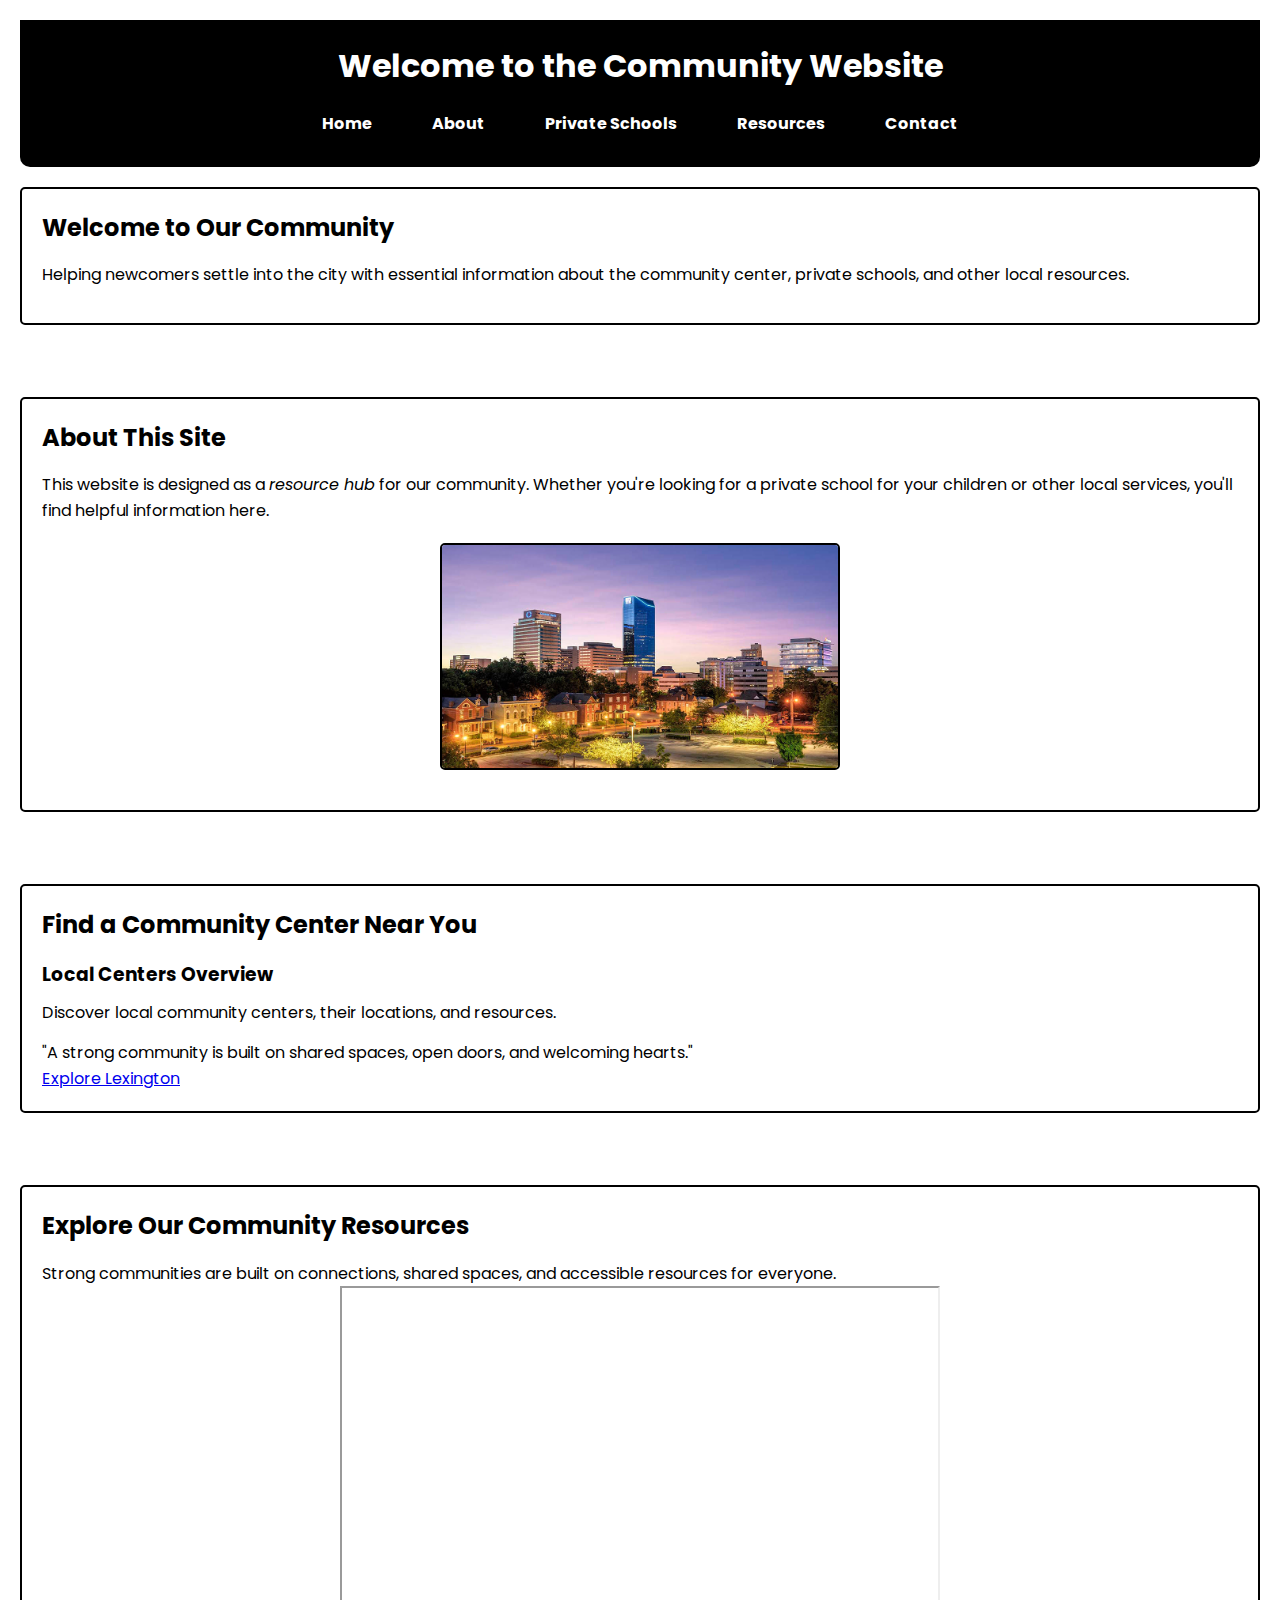
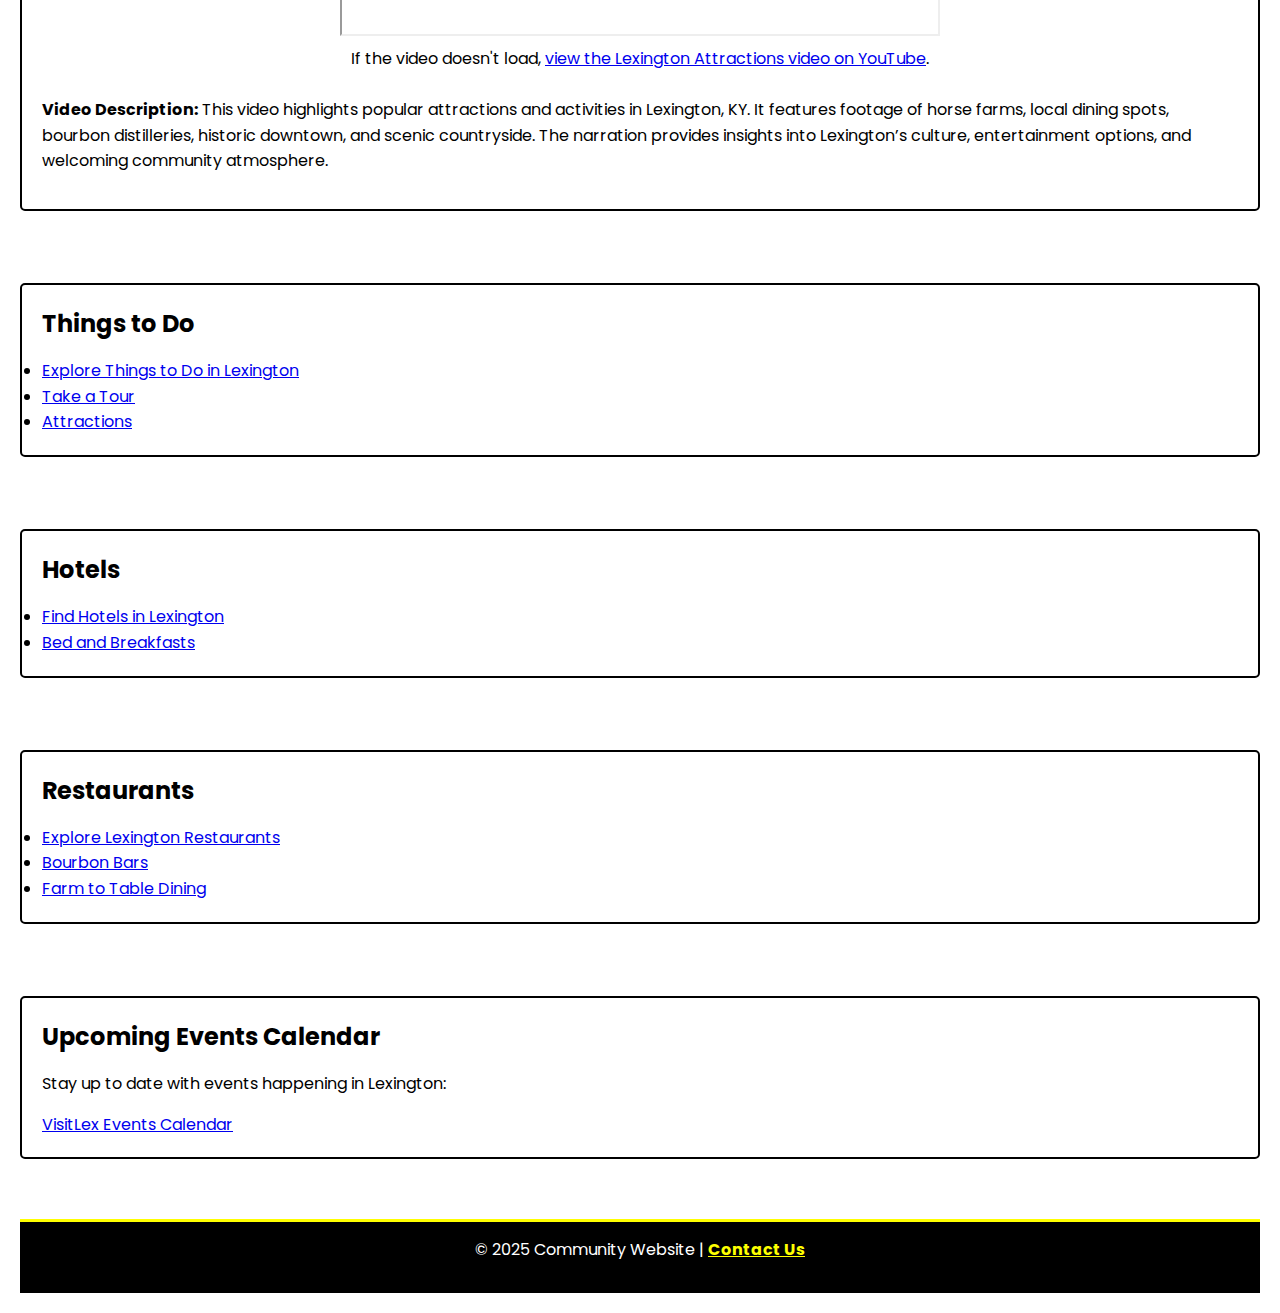
<file: index.html>
<!DOCTYPE html>
<html lang="en">
<head>
  <meta charset="UTF-8">
  <meta name="viewport" content="width=device-width, initial-scale=1.0">
  <meta name="description" content="A community website for newcomers providing information about the city, private schools, and local resources.">
  <meta name="keywords" content="community center, private schools, resources">
  <meta name="author" content="Alaa El Mediouri">
  <title>Welcome to the Community Center</title>
  <link href="https://fonts.googleapis.com/css2?family=Poppins:wght@400;600&display=swap" rel="stylesheet">
  <link rel="stylesheet" href="styles.css">

  <!-- JSON-LD Structured Data -->
  <script type="application/ld+json">
  {
    "@context": "https://schema.org",
    "@type": "WebSite",
    "name": "Community Website",
    "url": "https://alladin077.github.io/Semantic2025/",
    "author": {
      "@type": "Person",
      "name": "Alaa El Mediouri"
    },
    "description": "A community website for newcomers providing information about the city, private schools, and local resources.",
    "publisher": {
      "@type": "Organization",
      "name": "Community Website Team"
    },
    "inLanguage": "en"
  }
  </script>
</head>
<body>

<header>
  <h1>Welcome to the Community Website</h1>
  <nav>
    <ul>
      <li><a href="index.html">Home</a></li>
      <li><a href="about.html">About</a></li>
      <li><a href="schools.html">Private Schools</a></li>
      <li><a href="resources.html">Resources</a></li>
      <li><a href="contact.html">Contact</a></li>
    </ul>
  </nav>
</header>

<main>
  <section>
    <h2>Welcome to Our Community</h2>
    <p>
      Helping newcomers settle into the city with essential information about the community center, private schools, and other local resources.
    </p>
  </section>

  <section>
    <h2>About This Site</h2>
    <p>
      This website is designed as a <em>resource hub</em> for our community. Whether you're looking for a private school for your children or other local services, you'll find helpful information here.
    </p>
    <div class="image-container" id="about-image">
      <img src="Multimedia_files/Lexington_pic.jpg" width="400" height="300" alt="Welcome to Lexington, KY">
    </div>
  </section>

  <section>
    <h2>Find a Community Center Near You</h2>
    <article>
      <h3>Local Centers Overview</h3>
      <p>Discover local community centers, their locations, and resources.</p>
      <blockquote>"A strong community is built on shared spaces, open doors, and welcoming hearts."</blockquote>
      <a href="https://www.visitlex.com/things-to-do/" target="_blank">Explore Lexington</a>
    </article>
  </section>

  <section>
  <h2>Explore Our Community Resources</h2>
  <blockquote>
    Strong communities are built on connections, shared spaces, and accessible resources for everyone.
  </blockquote>
  <div class="video-container">
    <iframe width="600" height="350" src="https://www.youtube.com/embed/PsZjQXAGtlA?si=CrYGgd8PUQ7ED2iU" title="Best Things to do in Lexington" allowfullscreen></iframe>
    <p>
      If the video doesn't load, 
      <a href="https://www.youtube.com/watch?v=PsZjQXAGtlA">view the Lexington Attractions video on YouTube</a>.
    </p>
    <p>
      <strong>Video Description:</strong> This video highlights popular attractions and activities in Lexington, KY. It features footage of horse farms, local dining spots, bourbon distilleries, historic downtown, and scenic countryside. The narration provides insights into Lexington’s culture, entertainment options, and welcoming community atmosphere.
    </p>
  </div>
</section>

  <section>
    <h2>Things to Do</h2>
    <ul>
      <li><a href="https://www.visitlex.com/things-to-do/" target="_blank">Explore Things to Do in Lexington</a></li>
      <li><a href="https://www.visitlex.com/things-to-do/tours/" target="_blank">Take a Tour</a></li>
      <li><a href="https://www.visitlex.com/things-to-do/attractions/" target="_blank">Attractions</a></li>
    </ul>
  </section>

  <section>
    <h2>Hotels</h2>
    <ul>
      <li><a href="https://www.visitlex.com/hotels/" target="_blank">Find Hotels in Lexington</a></li>
      <li><a href="https://www.visitlex.com/hotels/bed-and-breakfasts/" target="_blank">Bed and Breakfasts</a></li>
    </ul>
  </section>

  <section>
    <h2>Restaurants</h2>
    <ul>
      <li><a href="https://www.visitlex.com/restaurants/" target="_blank">Explore Lexington Restaurants</a></li>
      <li><a href="https://www.visitlex.com/restaurants/bourbon-bars/" target="_blank">Bourbon Bars</a></li>
      <li><a href="https://www.visitlex.com/restaurants/farm-to-table/" target="_blank">Farm to Table Dining</a></li>
    </ul>
  </section>

  <section>
    <h2>Upcoming Events Calendar</h2>
    <p>Stay up to date with events happening in Lexington:</p>
    <a href="https://www.visitlex.com/things-to-do/calendar-of-events/" target="_blank">VisitLex Events Calendar</a>
  </section>
</main>

<footer>
  <p>&copy; 2025 Community Website | <a href="contact.html">Contact Us</a></p>
</footer>

</body>
</html>
</file>
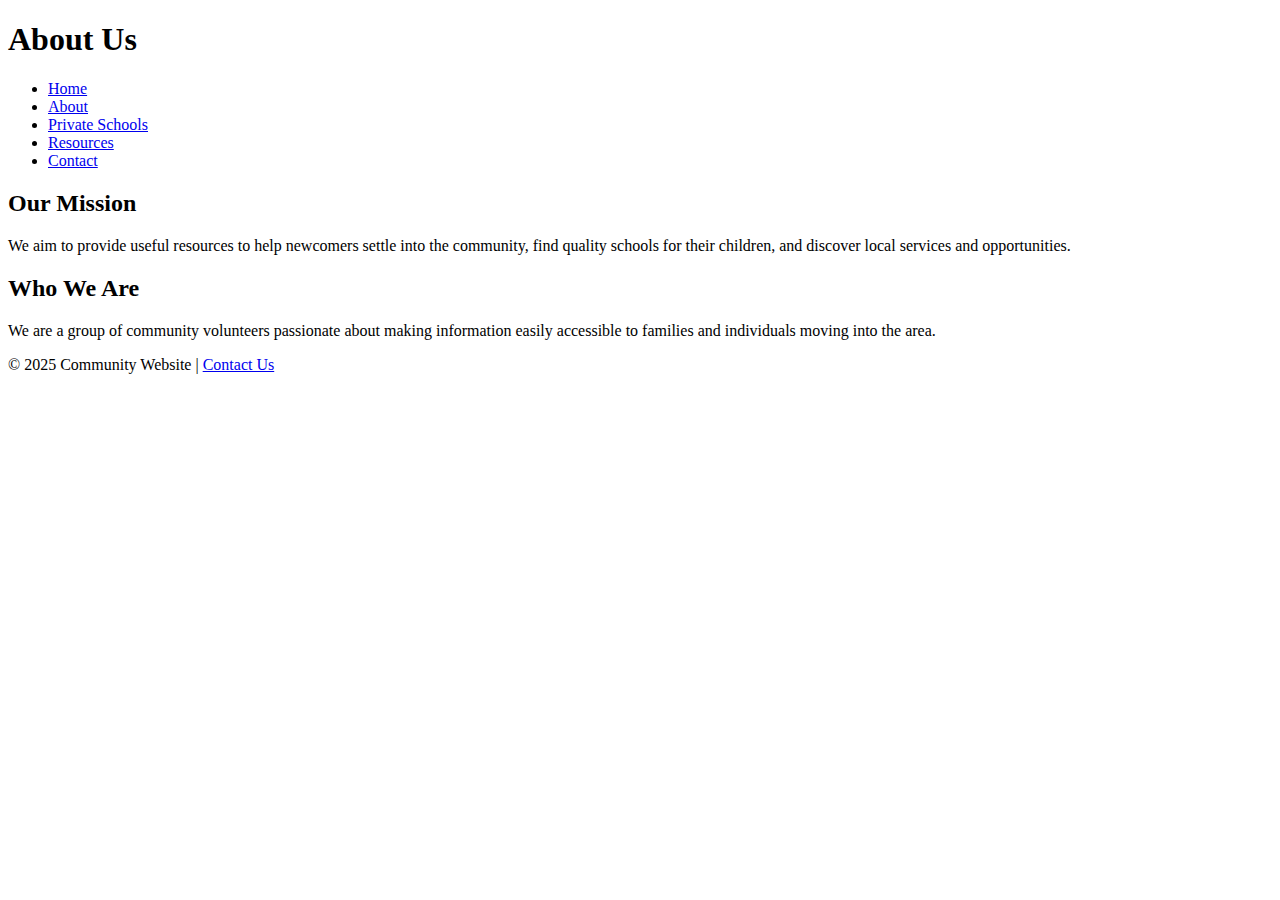
<file: About.html>
<!DOCTYPE html>
<html lang="en">
<head>
    <meta charset="UTF-8">
    <meta name="viewport" content="width=device-width, initial-scale=1.0">
    <meta name="description" content="About the Community Website - Learn more about our mission and goals.">
    <meta name="keywords" content="about, community, mission">
    <meta name="author" content="Alaa El Mediouri">
    <title>About Us - Community Website</title>
    <link rel="icon" type="image/png" href="alaapic.png">
</head>
<body>

<header>
    <h1>About Us</h1>
    <nav>
        <ul>
            <li><a href="index.html">Home</a></li>
            <li><a href="about.html">About</a></li>
            <li><a href="schools.html">Private Schools</a></li>
            <li><a href="resources.html">Resources</a></li>
            <li><a href="contact.html">Contact</a></li>
        </ul>
    </nav>
</header>

<main>
    <section>
        <h2>Our Mission</h2>
        <p>We aim to provide useful resources to help newcomers settle into the community, find quality schools for their children, and discover local services and opportunities.</p>
    </section>

    <section>
        <h2>Who We Are</h2>
        <p>We are a group of community volunteers passionate about making information easily accessible to families and individuals moving into the area.</p>
    </section>
</main>

<footer>
    <p>&copy; 2025 Community Website | <a href="contact.html">Contact Us</a></p>
</footer>

</body>
</html>
</file>
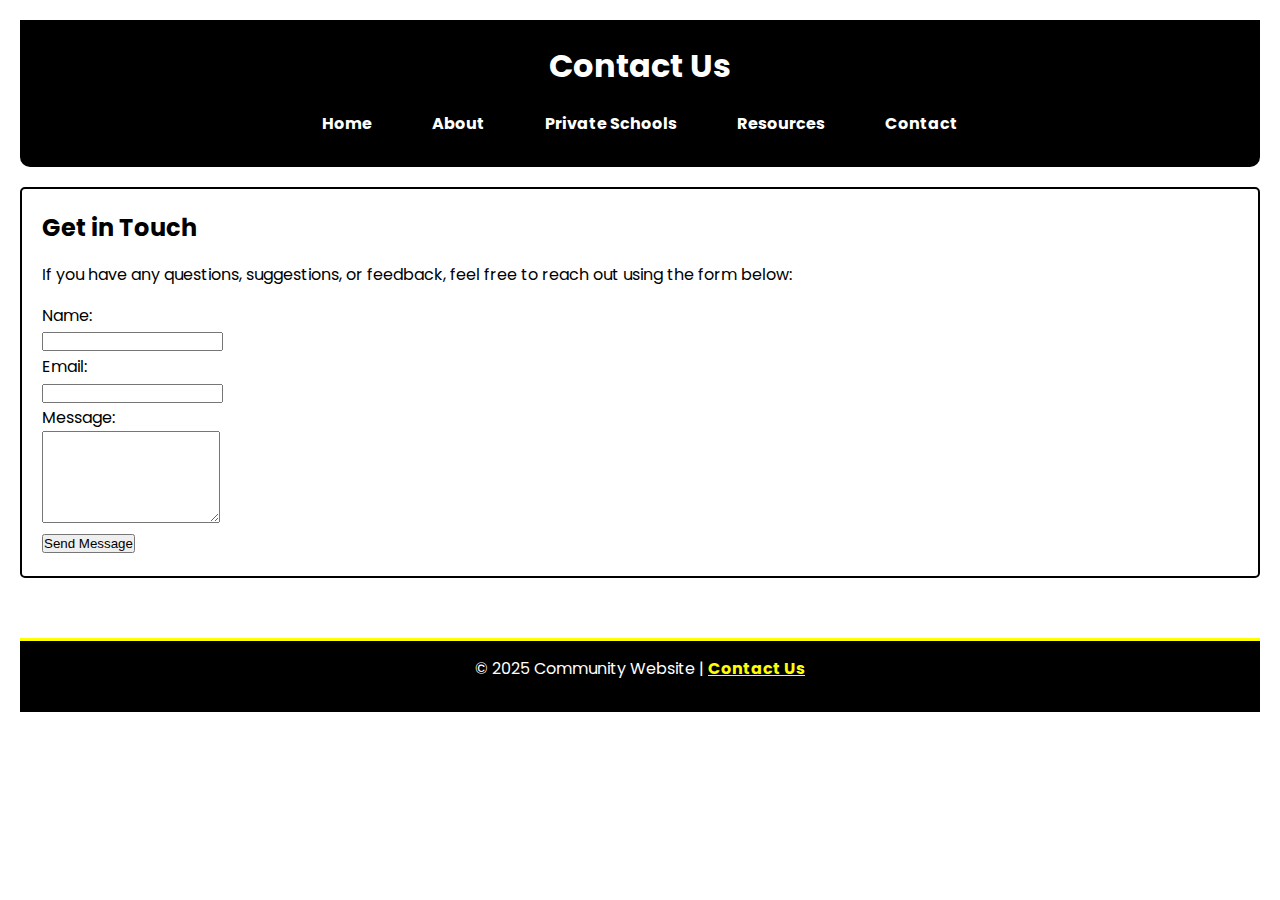
<file: contact.html>
<!DOCTYPE html>
<html lang="en">
<head>
  <meta charset="UTF-8">
  <meta name="viewport" content="width=device-width, initial-scale=1.0">
  <meta name="description" content="Contact the Community Website team.">
  <meta name="keywords" content="contact, support, community">
  <meta name="author" content="Alaa El Mediouri">
  <title>Contact Us - Community Website</title>
  <link rel="icon" type="image/png" href="alaapic.png">
  <link href="https://fonts.googleapis.com/css2?family=Poppins:wght@400;600&display=swap" rel="stylesheet">
  <link rel="stylesheet" href="styles.css">

  <script type="application/ld+json">
  {
    "@context": "https://schema.org",
    "@type": "ContactPage",
    "name": "Contact Us - Community Website",
    "url": "https://alladin077.github.io/Semantic2025/contact.html",
    "description": "Page for users to contact the Community Website team for questions, suggestions, or feedback.",
    "publisher": {
      "@type": "Organization",
      "name": "Community Website"
    }
  }
  </script>
</head>
<body>

<header>
  <h1>Contact Us</h1>
  <nav>
    <ul>
      <li><a href="index.html">Home</a></li>
      <li><a href="about.html">About</a></li>
      <li><a href="schools.html">Private Schools</a></li>
      <li><a href="resources.html">Resources</a></li>
      <li><a href="contact.html">Contact</a></li>
    </ul>
  </nav>
</header>

<main>
  <section>
    <h2>Get in Touch</h2>
    <p>If you have any questions, suggestions, or feedback, feel free to reach out using the form below:</p>

    <form action="#" method="post" class="contact-form">
      <div class="form-group">
        <label for="name">Name:</label><br />
        <input type="text" id="name" name="name" required />
      </div>

      <div class="form-group">
        <label for="email">Email:</label><br />
        <input type="email" id="email" name="email" required />
      </div>

      <div class="form-group">
        <label for="message">Message:</label><br />
        <textarea id="message" name="message" rows="6" required></textarea>
      </div>

      <button type="submit">Send Message</button>
    </form>
  </section>
</main>

<footer>
  <p>&copy; 2025 Community Website | <a href="contact.html">Contact Us</a></p>
</footer>

</body>
</html>
</file>
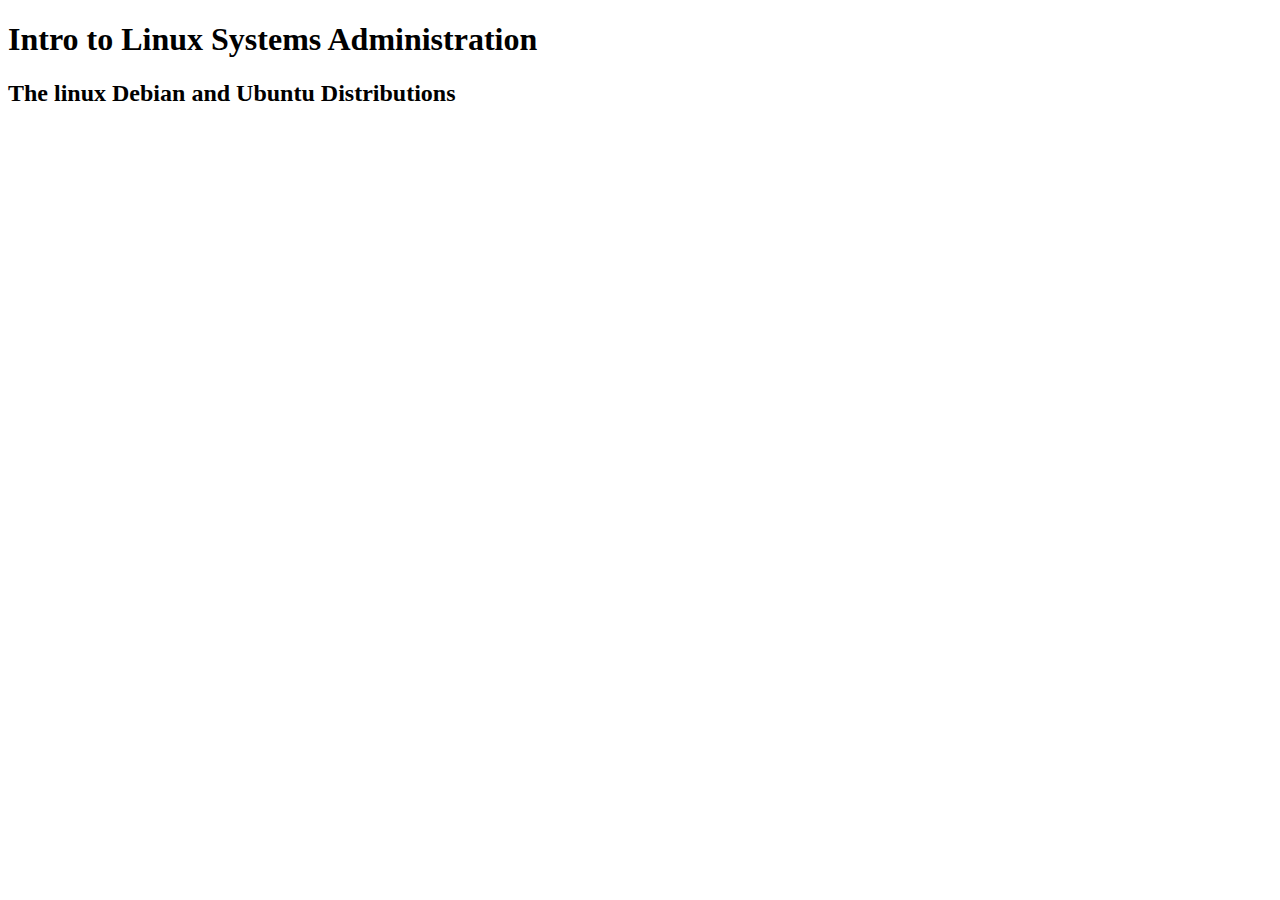
<file: index-old.html>
<!DOCTYPE html>
<html lang="en">
    <head>
        <title>Using the Linux OS for Systems Administration</title>
        <meta charset="utf-8">
        <meta name="viewport" content="width=device-width, initial-scale=1.0">

    </head>
    <body>
        <header>
            <h1>Intro to Linux Systems Administration</h1>
            <nav>


            </nav>
        </header>

        <article>
            <header>
                <h2>The linux Debian and Ubuntu Distributions</h2>
            </header>
        </article>
    </body>

</html>
</file>
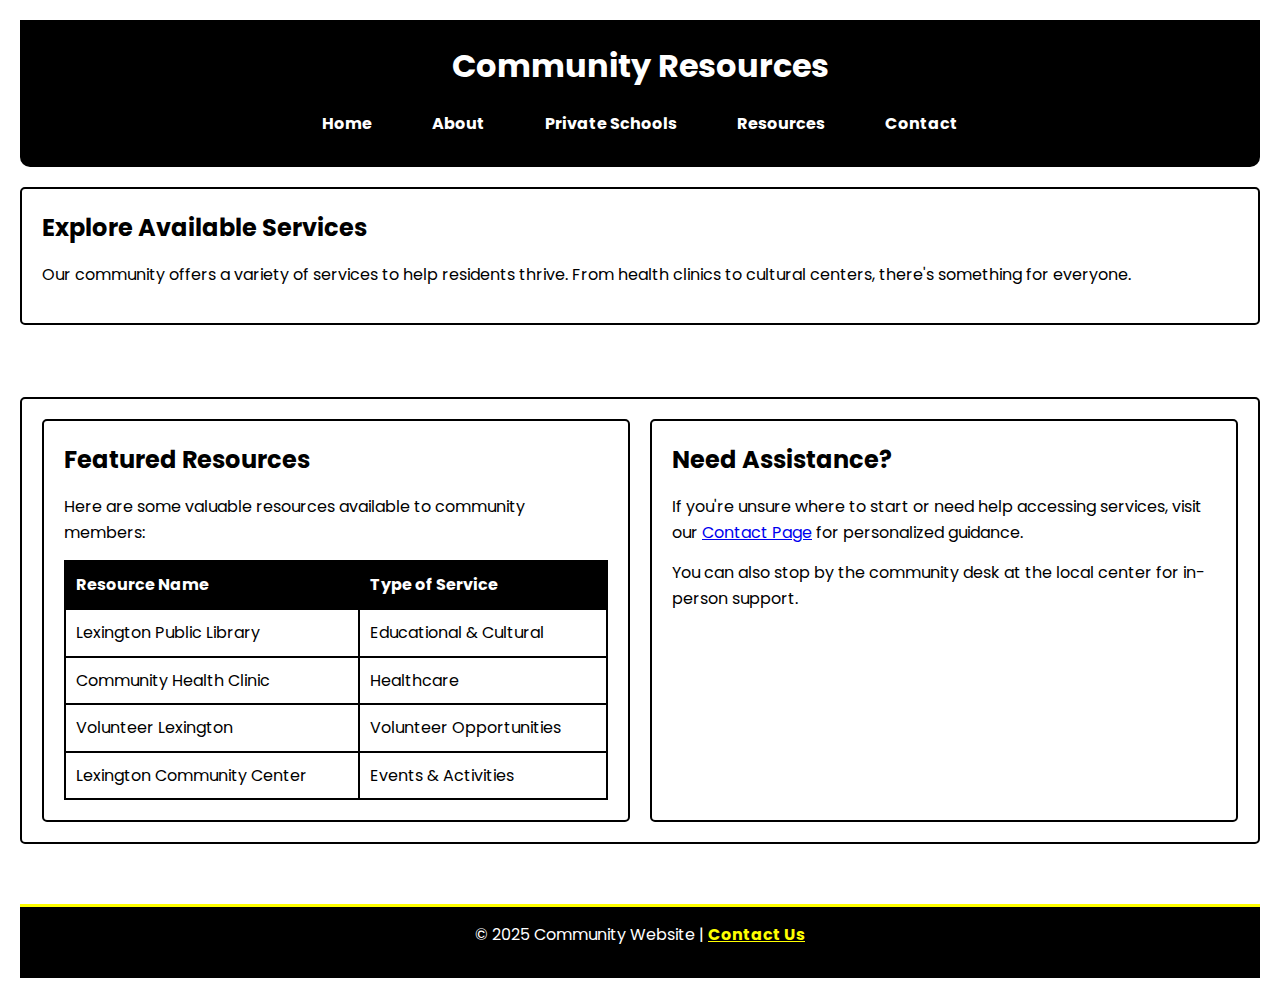
<file: resources.html>
<!DOCTYPE html>
<html lang="en">
<head>
  <meta charset="UTF-8">
  <meta name="viewport" content="width=device-width, initial-scale=1.0">
  <meta name="description" content="Contact the Community Website team.">
  <meta name="keywords" content="contact, support, community">
  <meta name="author" content="Alaa El Mediouri">
  <title>Contact Us - Community Website</title>
  <link rel="icon" type="image/png" href="alaapic.png">
  <link href="https://fonts.googleapis.com/css2?family=Poppins:wght@400;600&display=swap" rel="stylesheet">
  <link rel="stylesheet" href="styles.css">

  <script type="application/ld+json">
  {
    "@context": "https://schema.org",
    "@type": "ContactPage",
    "name": "Contact Us - Community Website",
    "url": "https://alladin077.github.io/Semantic2025/contact.html",
    "description": "Connect with the Community Website team for inquiries, support, or to share feedback.",
    "publisher": {
      "@type": "Organization",
      "name": "Community Website",
      "url": "https://alladin077.github.io/Semantic2025",
      "contactPoint": {
        "@type": "ContactPoint",
        "contactType": "Customer Support",
        "email": "support@communitywebsite.org",
        "url": "https://alladin077.github.io/Semantic2025/contact.html"
      }
    }
  }
  </script>
</head>
<body>

<header>
    <h1>Community Resources</h1>
    <nav>
        <ul>
            <li><a href="index.html">Home</a></li>
            <li><a href="about.html">About</a></li>
            <li><a href="schools.html">Private Schools</a></li>
            <li><a href="resources.html">Resources</a></li>
            <li><a href="contact.html">Contact</a></li>
        </ul>
    </nav>
</header>

<main>
    <section>
        <h2>Explore Available Services</h2>
        <p>Our community offers a variety of services to help residents thrive. From health clinics to cultural centers, there's something for everyone.</p>
    </section>

    <section class="flex-container">
        <div class="flex-item">
            <h2>Featured Resources</h2>
            <p>Here are some valuable resources available to community members:</p>

            <table class="resource-table">
                <thead>
                    <tr>
                        <th>Resource Name</th>
                        <th>Type of Service</th>
                    </tr>
                </thead>
                <tbody>
                    <tr>
                        <td>Lexington Public Library</td>
                        <td>Educational & Cultural</td>
                    </tr>
                    <tr>
                        <td>Community Health Clinic</td>
                        <td>Healthcare</td>
                    </tr>
                    <tr>
                        <td>Volunteer Lexington</td>
                        <td>Volunteer Opportunities</td>
                    </tr>
                    <tr>
                        <td>Lexington Community Center</td>
                        <td>Events & Activities</td>
                    </tr>
                </tbody>
            </table>
        </div>

        <div class="flex-item">
            <h2>Need Assistance?</h2>
            <p>If you're unsure where to start or need help accessing services, visit our <a href="contact.html">Contact Page</a> for personalized guidance.</p>
            <p>You can also stop by the community desk at the local center for in-person support.</p>
        </div>
    </section>
</main>

<footer>
    <p>&copy; 2025 Community Website | <a href="contact.html">Contact Us</a></p>
</footer>

</body>
</html>
</file>
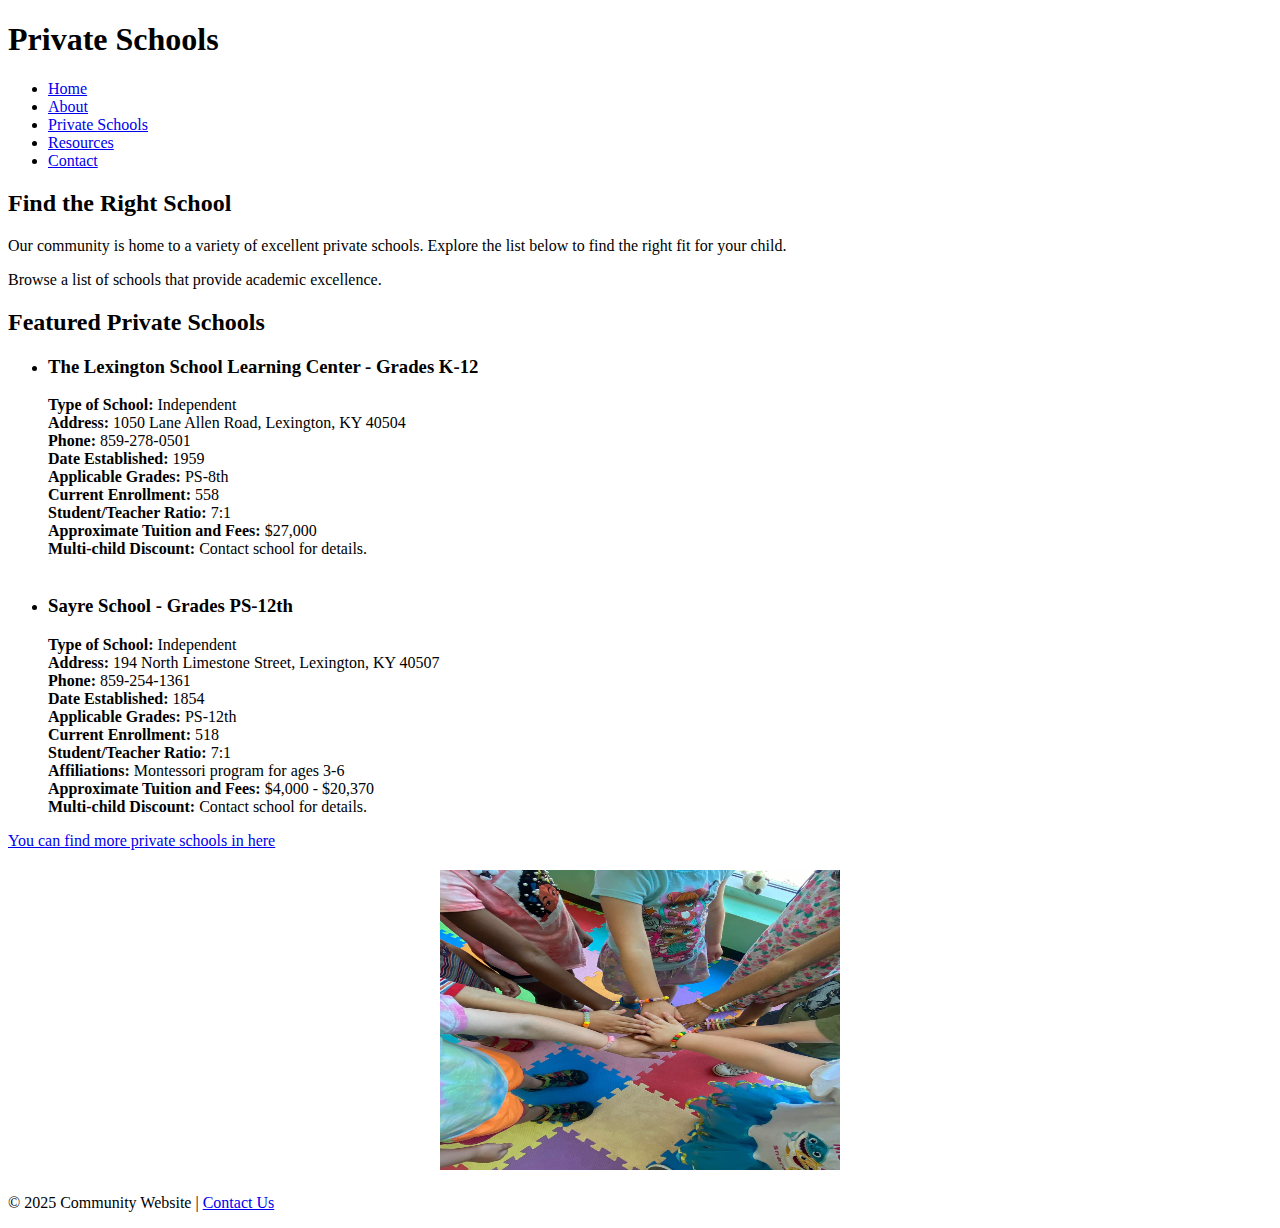
<file: schools.html>
<!DOCTYPE html>
<html lang="en">
<head>
    <meta charset="UTF-8">
    <meta name="viewport" content="width=device-width, initial-scale=1.0">
    <meta name="description" content="Find private schools in the community.">
    <meta name="keywords" content="schools, private schools, education">
    <meta name="author" content="Alaa El Mediouri">
    <title>Private Schools - Community Website</title>
    <link rel="icon" type="image/png" href="alaapic.png">
</head>
<body>

<header>
    <h1>Private Schools</h1>
    <nav>
        <ul>
            <li><a href="index.html">Home</a></li>
            <li><a href="about.html">About</a></li>
            <li><a href="schools.html">Private Schools</a></li>
            <li><a href="resources.html">Resources</a></li>
            <li><a href="contact.html">Contact</a></li>
        </ul>
    </nav>
</header>

<main>
    <section>
        <h2>Find the Right School</h2>
        <p>Our community is home to a variety of excellent private schools. Explore the list below to find the right fit for your child.</p>
        <p>Browse a list of schools that provide academic excellence.</p>
    </section>

    <section>
        <h2>Featured Private Schools</h2>
        <ul>
            <li>
                <h3>The Lexington School Learning Center - Grades K-12</h3>
                <strong>Type of School:</strong> Independent<br>
                <strong>Address:</strong> 1050 Lane Allen Road, Lexington, KY 40504<br>
                <strong>Phone:</strong> 859-278-0501<br>
                <strong>Date Established:</strong> 1959<br>
                <strong>Applicable Grades:</strong> PS-8th<br>
                <strong>Current Enrollment:</strong> 558<br>
                <strong>Student/Teacher Ratio:</strong> 7:1<br>
                <strong>Approximate Tuition and Fees:</strong> $27,000<br>
                <strong>Multi-child Discount:</strong> Contact school for details.<br>
            </li>

            <br>

            <li>
                <h3>Sayre School - Grades PS-12th</h3>
                <strong>Type of School:</strong> Independent<br>
                <strong>Address:</strong> 194 North Limestone Street, Lexington, KY 40507<br>
                <strong>Phone:</strong> 859-254-1361<br>
                <strong>Date Established:</strong> 1854<br>
                <strong>Applicable Grades:</strong> PS-12th<br>
                <strong>Current Enrollment:</strong> 518<br>
                <strong>Student/Teacher Ratio:</strong> 7:1<br>
                <strong>Affiliations:</strong> Montessori program for ages 3-6<br>
                <strong>Approximate Tuition and Fees:</strong> $4,000 - $20,370<br>
                <strong>Multi-child Discount:</strong> Contact school for details.<br>
            </li>
        </ul>

        <a href="http://www.bluegrasseducation.com/lexington-fayette-private-schools.html" target="_blank">You can find more private schools in here</a>
    </section>
</main>

<!-- Full page centered image section -->
<div class="image-container" style="text-align: center; margin: 20px 0;">
    <img src="Multimedia files/HandsTogether.jpg" width="400" height="300" title="Hands Together" class="centered-image" alt="Hands Together">
</div>

<footer>
    <p>&copy; 2025 Community Website | <a href="contact.html">Contact Us</a></p>
</footer>

</body>
</html>
</file>
<file: styles.css>
/* Global font styles */
body {
  font-family: 'Poppins', sans-serif;
  line-height: 1.6;
  background-color: #ffffff;
  color: #000000;
  padding: 20px;
}

/* Reset default browser styles */
* {
  margin: 0;
  padding: 0;
  box-sizing: border-box;
}

/* Header styling */
header {
  background-color: #000000;
  color: #ffffff;
  padding: 20px 0;
  text-align: center;
  border-radius: 0 0 10px 10px;
}

header h1 {
  margin-bottom: 10px;
}

/* Navigation styling */
nav ul {
  list-style: none;
  display: flex;
  justify-content: center;
  gap: 20px;
}

nav ul li a {
  background-color: #000000;
  color: #ffffff;
  padding: 10px 20px;
  border: none;
  border-radius: 5px;
  display: inline-block;
  text-decoration: none;
  font-weight: bold;
  transition: background-color 0.3s ease, color 0.3s ease;
}

nav ul li a:hover,
nav ul li a:focus {
  background-color: #ffff00;
  color: #000000;
}

/* Main content */
main {
  margin: 20px 0;
  display: flex;
  flex-direction: column;
  gap: 2rem;
}

/* Section styling */
section {
  margin-bottom: 40px;
  padding: 20px;
  background-color: #ffffff;
  border: 2px solid #000000;
  border-radius: 5px;
}

section h2 {
  margin-bottom: 15px;
  color: #000000;
}

section h3 {
  margin-bottom: 10px;
}

p {
  margin-bottom: 15px;
}

/* Custom label class to bold non-semantic text */
.label {
  font-weight: bold;
  color: #222;
}

/* Image styling */
img {
  max-width: 100%;
  height: auto;
  border: 2px solid #000000;
  border-radius: 5px;
}

/* Centered image container */
.image-container {
  display: flex;
  justify-content: center;
  margin: 20px 0;
}

/* Use this class if you want to center an image individually */
.centered-image {
  display: block;
  margin: 0 auto;
}

/* Video container */
.video-container {
  display: flex;
  flex-direction: column;
  align-items: center;
  gap: 10px;
}

/* Table styling */
.resource-table {
  width: 100%;
  border-collapse: collapse;
  margin-top: 15px;
}

.resource-table th,
.resource-table td {
  border: 2px solid #000000;
  padding: 10px;
  text-align: left;
}

.resource-table th {
  background-color: #000000;
  color: #ffffff;
}

/* Footer styling */
footer {
  background-color: #000000;
  color: #ffffff;
  text-align: center;
  padding: 15px 0;
  margin-top: 20px;
  border-top: 3px solid #ffff00;
}

footer a {
  color: #ffff00;
  text-decoration: underline;
  font-weight: bold;
}

footer a:hover {
  color: #ffffff;
  text-decoration: none;
}

/* === FLEXBOX SECTION === */

/* Reusable flex container layout */
.flex-container {
  display: flex;
  flex-wrap: wrap;
  justify-content: space-between;
  gap: 20px;
}

/* Reusable flex items */
.flex-item {
  flex: 1 1 300px;
  padding: 20px;
  border: 2px solid #000000;
  border-radius: 5px;
  background-color: #ffffff;
}
</file>
